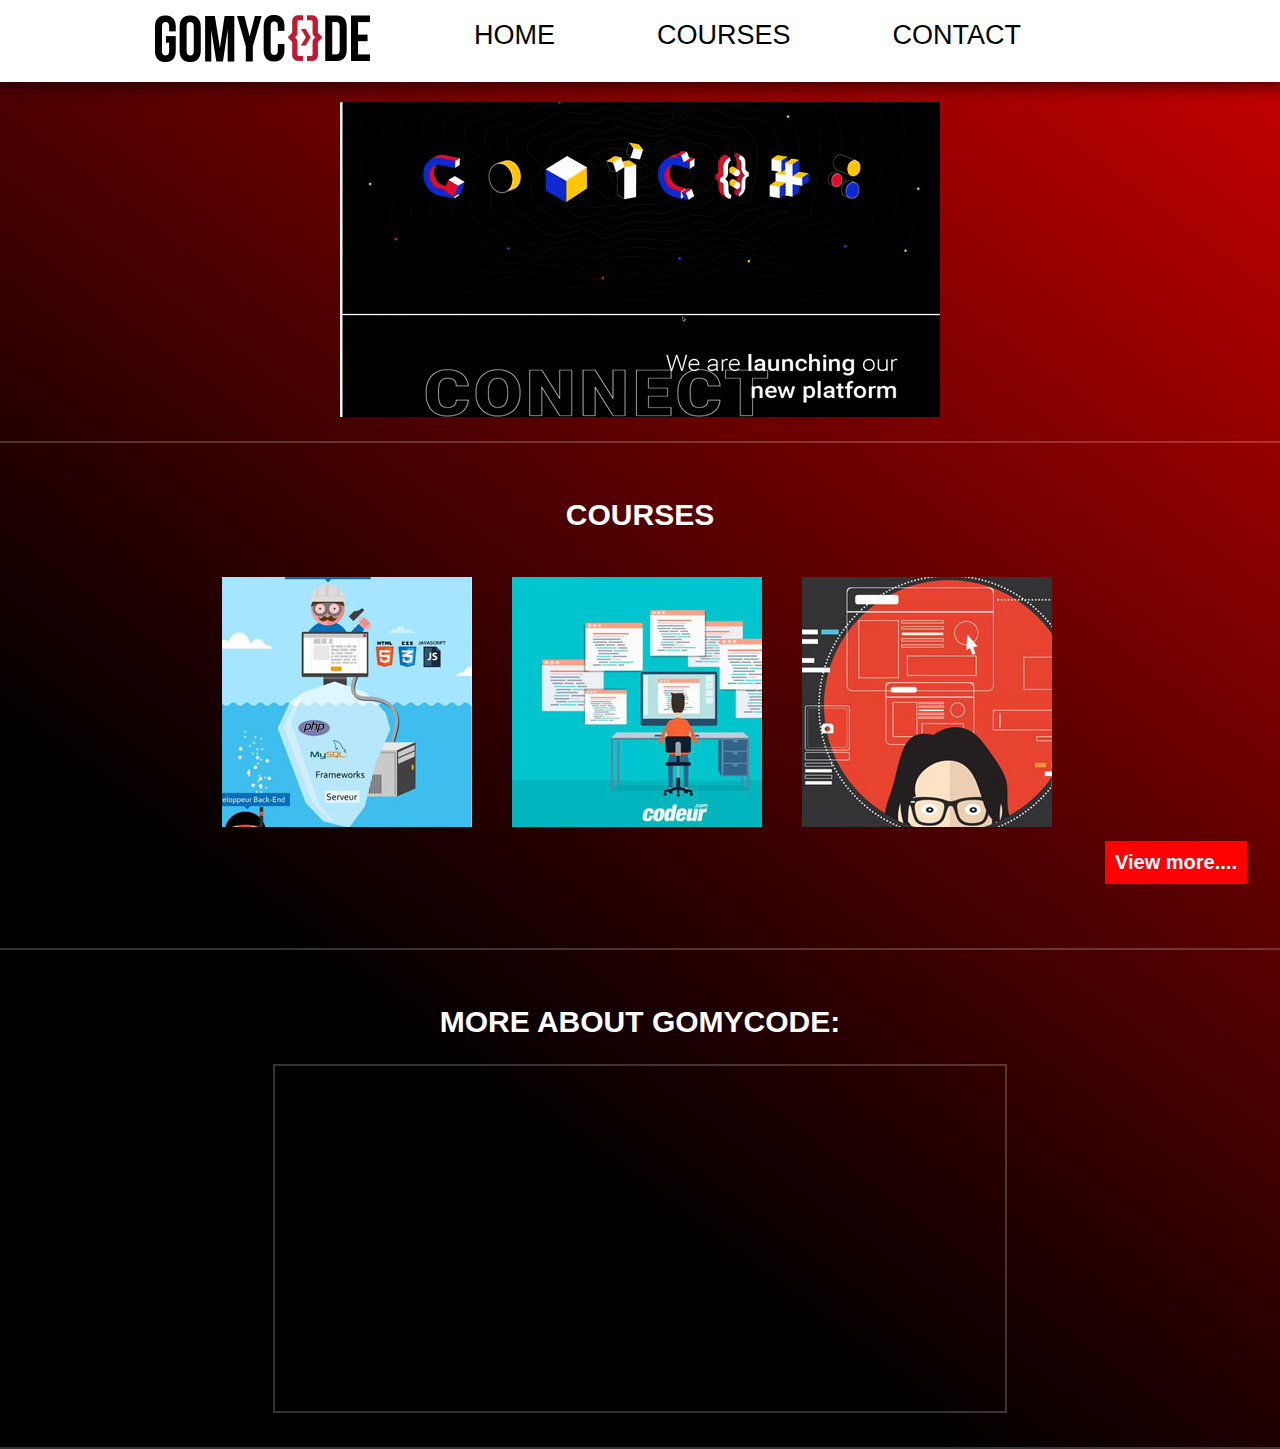
<file: index.html>
<!DOCTYPE html>
<html>
<head>
<meta charset='utf-8' />
<title>home</title>
<link rel="stylesheet" href="css/style.css" />

</head>
<body>

        <header>
                <div class="container">
                        <a href="#" id="logo"><img src="img/logo-GMC-white.png" /></a>

<nav>
       
        <ul>
                <li><a href="index.html" >Home</a></li>
                <li><a href="courses.html" >Courses</a></li>
                <li><a href="contact.html">Contact</a></li>
        </ul>
        
</nav>  
</div>
</header>

<div class="banner"><img src="img/img-bann.gif" /></div>

<section>


<h2>courses</h2>
<div id="gallery">
<div class="gal"><img src="img/gallery1.jpg" /><button>read more</button></div>
<div class="gal"><img src="img/gallery2.jpg" /><button>read more</button></div>
        <div class="gal"><img src="img/gallery3.jpg" /><button>read more</button></div>
</div>

<span class="btn"><a href="courses.html" >View more....</a></span>

</section>

<section>

<h2>More about GoMyCode:</h2>
<div class="container">
<div class="video">
        <iframe width="700" height="315" src="https://www.youtube.com/embed/MkLog_27S6U" frameborder="0" allow="accelerometer; autoplay; encrypted-media; gyroscope; picture-in-picture" allowfullscreen></iframe>


</div>
</div>

</section>



<footer></footer>


</body>




</html>
</file>
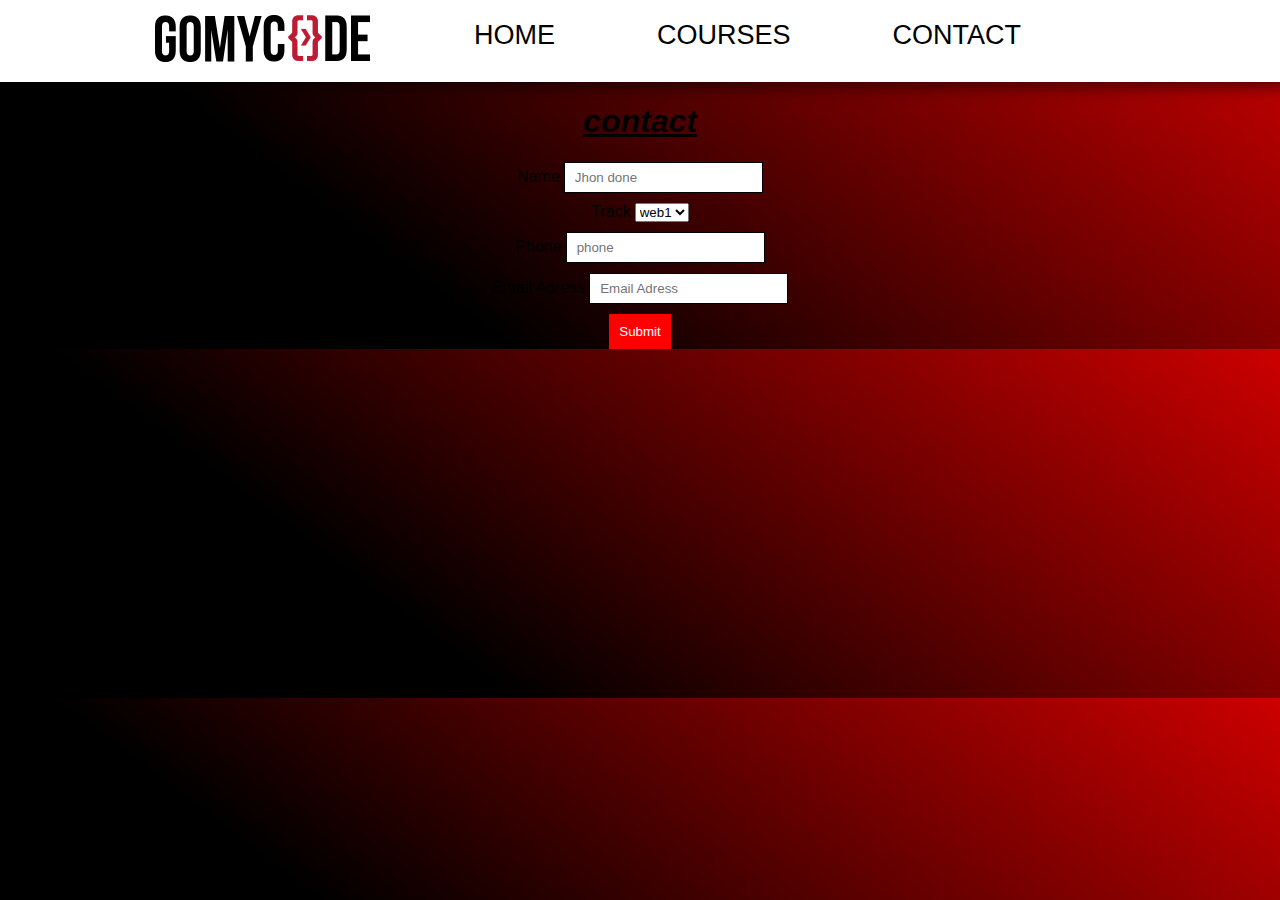
<file: contact.html>
<!DOCTYPE html>
<html>
<head>
  
<meta charset='utf-8' />
<title>Contact</title>
<link rel="stylesheet" href="css/style.css" />

</head>
<body id="contact">

        <header>
                <div class="container">
                        <a href="#" id="logo"><img src="img/logo-GMC-white.png" /></a>

<nav>
       
        <ul>
                <li><a href="index.html" >Home</a></li>
                <li><a href="courses.html" >Courses</a></li>
                <li><a href="contact.html">Contact</a></li>
        </ul>
        
</nav>  
</div>
</header>
<div class="container">



<h1>contact</h1>

<form>
<div>
<label>Name</label>
<input type="text" placeholder="Jhon done"/></div>
<div>
<label>Track</label>
<select>
<option>web1</option>
<option>web2</option>
</select></div>
<div>
<label>Phone</label>
<input type="number" placeholder="phone"/></div>
<div>
<label>Email Adress</label>
<input type="number" placeholder="Email Adress"/></div>


<button type="submit">Submit</button>
</form>

</div>



</body>




</html>
</file>
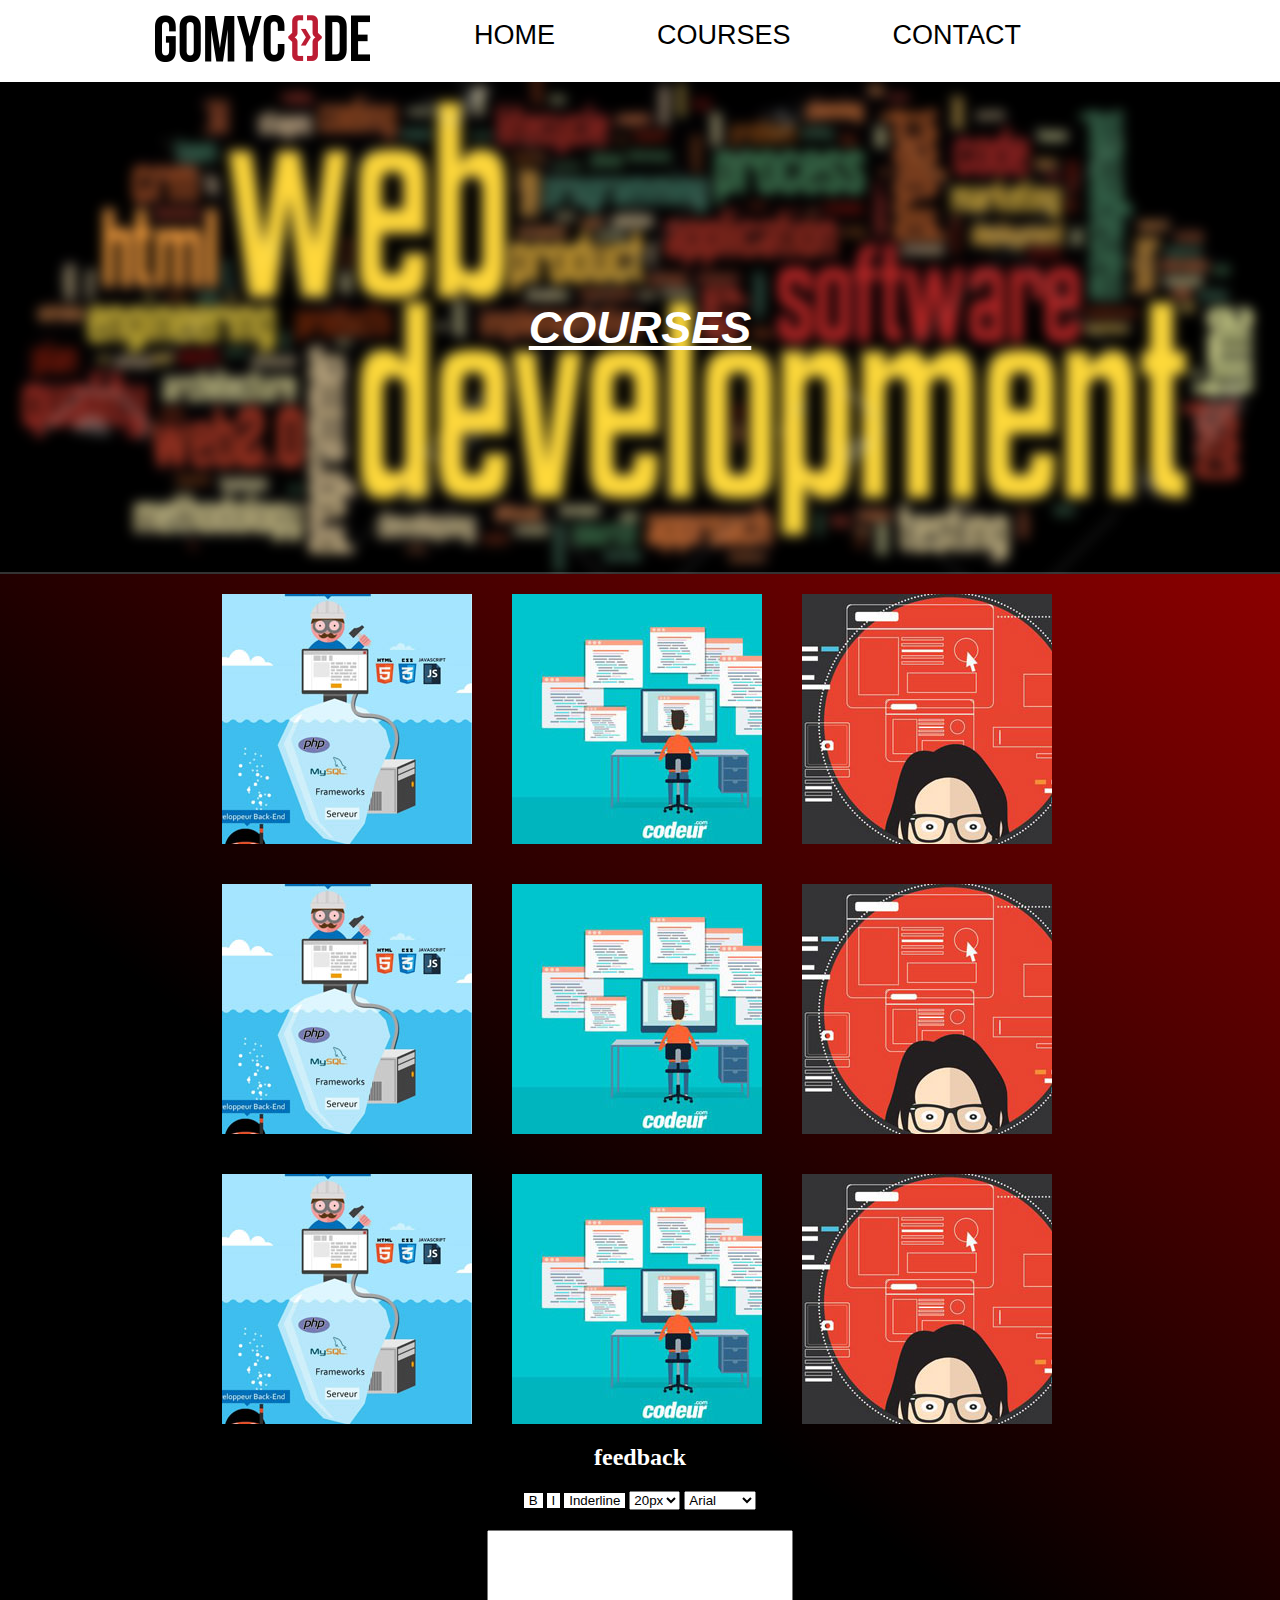
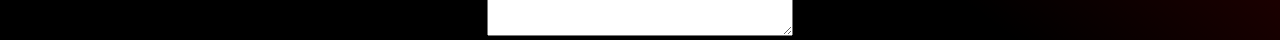
<file: courses.html>
<!DOCTYPE html>
<html>
  <head>
    <meta charset="utf-8" />
    <title>Courses</title>
    <link rel="stylesheet" href="css/style.css" />
  </head>
  <body id="courses">
    <header>
      <div class="container">
        <a href="#" id="logo"><img src="img/logo-GMC-white.png"/></a>

        <nav>
          <ul>
            <li><a href="index.html">Home</a></li>
            <li><a href="courses.html">Courses</a></li>
            <li><a href="contact.html">Contact</a></li>
          </ul>
        </nav>
      </div>
    </header>

    <div class="banner"><h1>Courses</h1></div>

    <div class="container">
      <div id="gallery">
        <div class="gal">
          <img src="img/gallery1.jpg" /><button>read more</button>
        </div>
        <div class="gal">
          <img src="img/gallery2.jpg" /><button>read more</button>
        </div>
        <div class="gal">
          <img src="img/gallery3.jpg" /><button>read more</button>
        </div>

        <div class="gal">
          <img src="img/gallery1.jpg" /><button>read more</button>
        </div>
        <div class="gal">
          <img src="img/gallery2.jpg" /><button>read more</button>
        </div>
        <div class="gal">
          <img src="img/gallery3.jpg" /><button>read more</button>
        </div>

        <div class="gal">
          <img src="img/gallery1.jpg" /><button>read more</button>
        </div>
        <div class="gal">
          <img src="img/gallery2.jpg" /><button>read more</button>
        </div>
        <div class="gal">
          <img src="img/gallery3.jpg" /><button>read more</button>
        </div>
      </div>

      <h2>feedback</h2>

      <form class="courses">
        <button type="button" onclick="myBold()">B</button>
        <button type="button" onclick="myStyle2()">I</button>
        <button type="button" onclick="myStyle3()">Inderline</button>

        <select id="mySelect" onchange="mySelt1()">
          <option value="20px">20px</option>
          <option value="30px">30px</option>
          <option value="40px">40px</option>
        </select>

        <select id="myFont" onchange="mySelt2()">
          <option>Arial</option>
          <option>Verdana</option>
          <option>Geneva</option>
        </select>
        <br />
        <textarea id="feedback"></textarea>
      </form>
    </div>
    <script src="js/main.js"></script>
  </body>
</html>
</file>
<file: css/style.css>
body{
    background-image:linear-gradient(217deg, rgba(255,0,0,.8), rgba(255,0,0,0) 70.71%),
    linear-gradient(127deg, black, black 70.71%),
    linear-gradient(336deg, rgba(0,0,255,.8), rgba(0,0,255,0) 70.71%);
    margin:0;
}

h1{
    font-family: Arial, Helvetica, sans-serif;
    text-decoration: underline;

    font-style: italic;
    font-weight: bold;
    text-align: center;
}
h2{text-align: center;color: #fff;}

.container{
   max-width: 1000px; 
    margin: 0 auto;}
#logo{float: left;background: #fff;padding: 15px;}
header{overflow: hidden;border-bottom: 1px solid rgba(255,255,255,0.2);background: #fff;box-shadow: 1px 1px 14px 5px rgba(0,0,0,.5);}
nav{ padding: 20px 0;} 

nav ul{
    float: left;
    margin: 0;
}
nav ul li{display: inline-block; }
nav ul li a{
    color: #000;
    text-transform: uppercase;
    font-family: Arial, Helvetica, sans-serif;
    text-decoration: none;
    padding: 0px 49px;
    text-align: center;
    font-size: 27px;
    }
    nav ul li a:hover{color:red;}
.banner{    text-align: center;
    padding: 20px 0;border-bottom:2px solid rgba(255,255,255,.2);}
section{padding: 30px 0; text-align: center; overflow: hidden;border-bottom:2px solid rgba(255,255,255,.2);}
section h2{color: #fff;font-family: Arial, Helvetica, sans-serif;text-transform: uppercase;font-size: 30px;}
#gallery{
    margin: 0 auto;
    max-width: 876px;
 
    min-height: 250px;
    }
#gallery .gal:hover img{opacity: 0.5;}
#gallery .gal{margin: 20px 20px;position: relative;justify-content: center;align-items: center;display: flex; float: left;}
#gallery button{display: none;position: absolute;cursor: pointer;width: 110px;height: 30px;background: red;border: 0;color: #fff;text-transform: uppercase;padding: 0 10px;font-weight: bold;}
#gallery .gal:hover button{display: block;}
.video iframe{border:2px solid rgba(255,255,255,.2); padding: 15px;}
.btn{display:inline-block;}
.btn a{clear: both;
    margin: 34px 0;
    background: red;
    display: inline-block;
    padding: 10px 10px;
    text-decoration:none; color:#fff; font-family:arial; font-size:20px; font-weight:bold}


/* courses */

#courses .banner{background: url(../img/webdev3.png) center center;width: 100%;height: 450px;}


#courses .banner h1{color: #fff;text-transform: uppercase;font-size: 45px;margin-top: 200px;} 

/* contact */


form{
text-align: center;
    
}
form div{margin: 10px 0;}
form label{font-family: Arial, Helvetica, sans-serif;}
form input{
    border: 1px solid;
    padding: 7px 10px;
}
.courses button{padding:0 5px; background-color: #fff;  box-shadow: 1px 1px 1px 1px rgba(0,0,0,.3); color: #000;}
form button{background-color: red; border: 0; padding: 10px; color: #fff;}
form textarea{height:100px; width: 300px; margin-top: 20px;}
</file>
